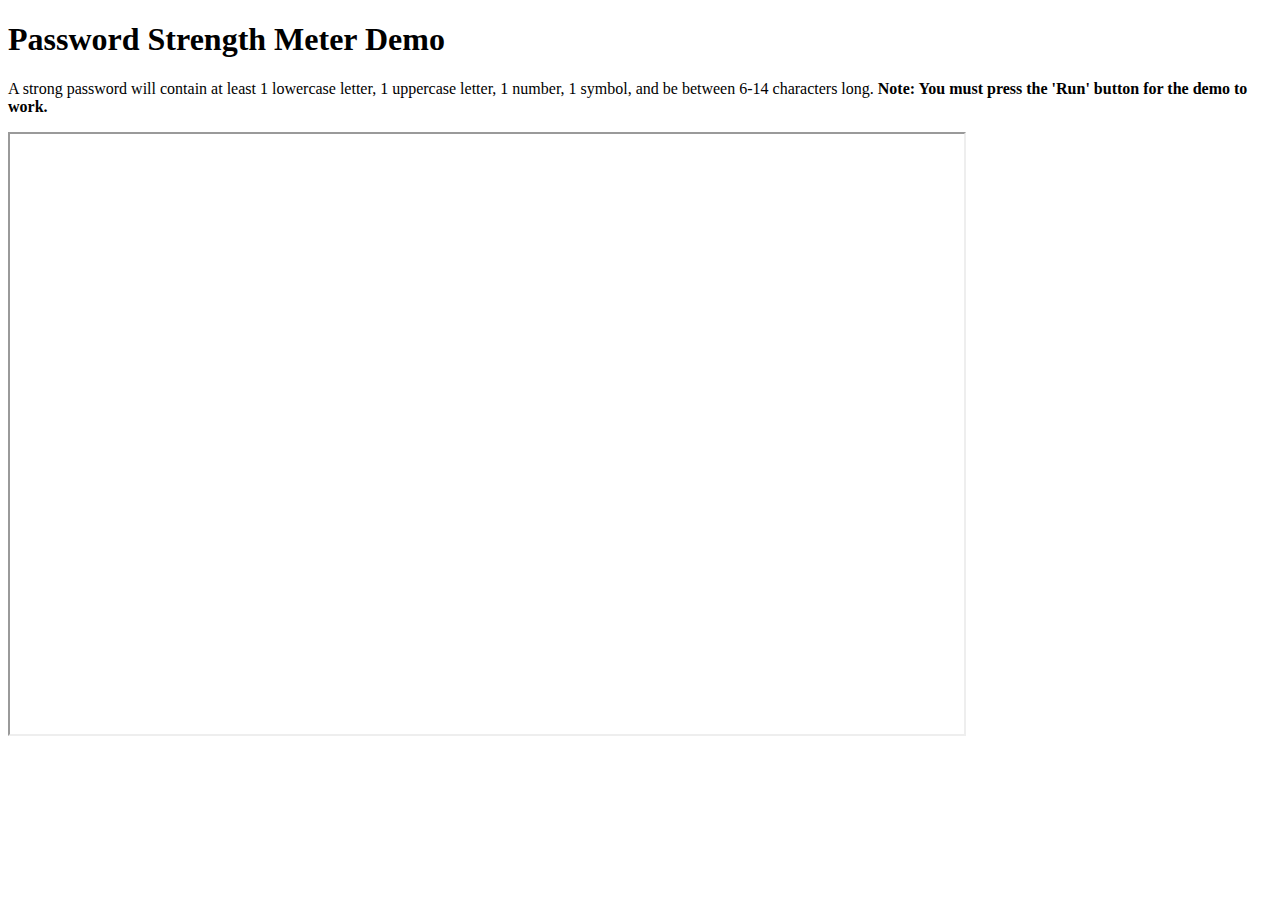
<file: Demos/Demo1/index.html>
<!DOCTYPE html PUBLIC "-//W3C//DTD XHTML 1.0 Strict//EN" "http://www.w3.org/TR/xhtml1/DTD/xhtml1-strict.dtd">
<html xmlns="http://www.w3.org/1999/xhtml">
<head>
<meta http-equiv="Content-Type" content="text/html; charset=iso-8859-1" />
<title>Password Strength Meter Demo</title>
</head>

<body>
<h1>Password Strength Meter Demo</h1>
<p>A strong password will contain at least 1 lowercase letter, 1 uppercase letter, 1 number, 1 symbol, and be between 6-14 characters long. <b>Note: You must press the 'Run' button for the demo to work.</b></p>
<iframe
  style="width:954px; height: 600px"
  src="http://jsfiddle.net/gh/get/mootools/1.3/VirtuosiMedia/Password-Strength-Meter/tree/master/Demos/Demo1/">
</iframe>
</body>
</html>
</file>
